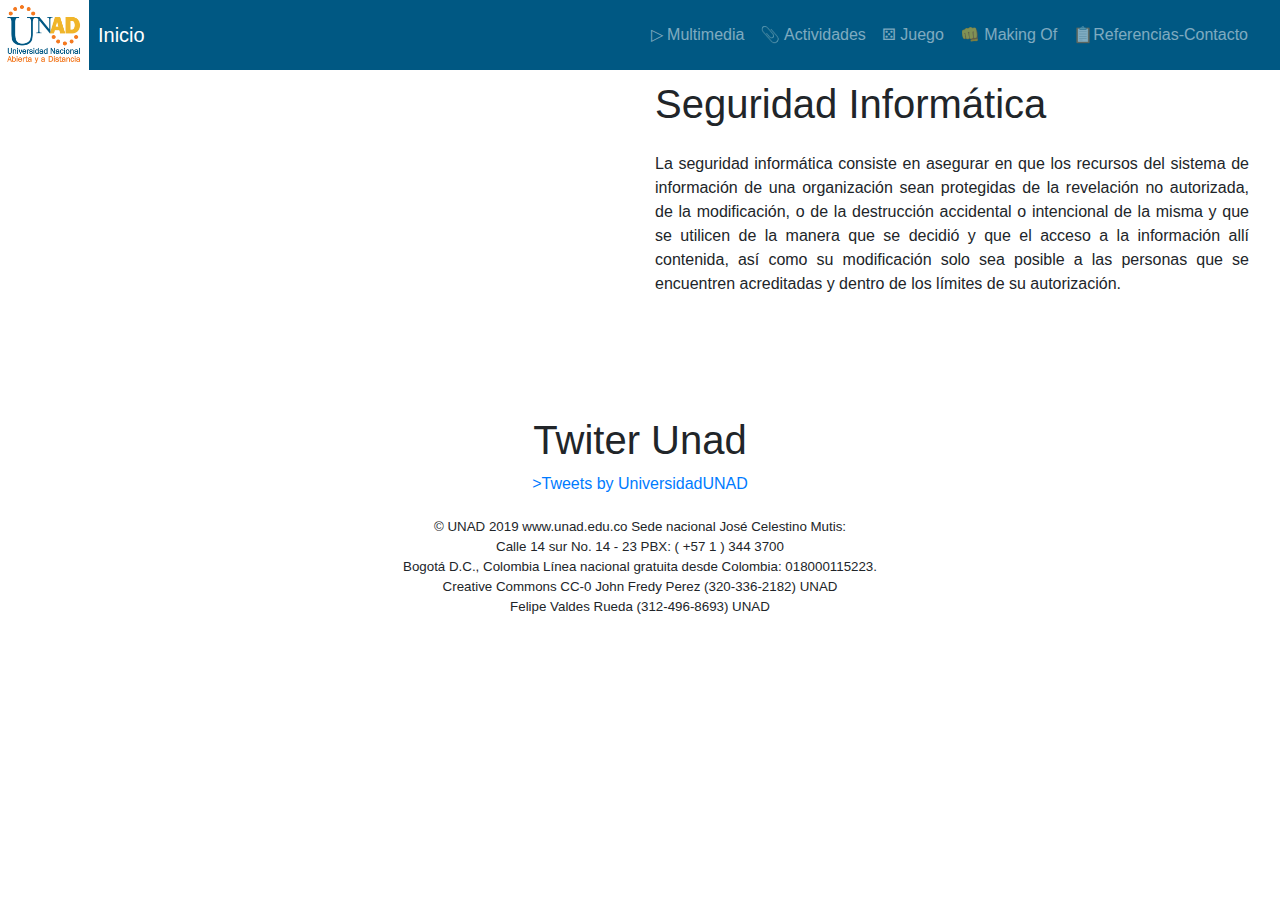
<file: index.html>
<!DOCTYPE html>
<html lang="es">

<head>
    <title>Seguridad Inform&aacute;tica (OVI UNAD)</title>
    <meta charset="UTF-8">
    <meta name="viewport" content="width=device-width, initial-scale=1.0">
    <meta http-equiv="X-UA-Compatible" content="ie=edge">
    <link rel="stylesheet" href="https://stackpath.bootstrapcdn.com/bootstrap/4.3.1/css/bootstrap.min.css"
        integrity="sha384-ggOyR0iXCbMQv3Xipma34MD+dH/1fQ784/j6cY/iJTQUOhcWr7x9JvoRxT2MZw1T" crossorigin="anonymous">
    <link rel="icon" type="image/jpg" href="./images/unad.png">
    <link href="./css/style.css" rel="stylesheet" type="text/css" />
    <meta name="description" content="Glosario de seguridad Informatica<">
    <meta name="keywords" content="Seguridad, antivirus, que es un antivirus, que es un keylogger">
    <meta name="author" content="John Fredy perez, felipe valdes, unad, contenido de ONA SYSTEMS">
</head>

<body>
    <header>
        <nav class="navbar navbar-expand-lg navbar-dark bg-primary fixed-top">
            <div class="container-fluid">
                <a class="navbar-brand" href="#inicio">Inicio</a>
                <button class="navbar-toggler" type="button" data-toggle="collapse" data-target="#navbarNavAltMarkup"
                    aria-controls="navbarNavAltMarkup" aria-expanded="false" aria-label="Toggle navigation">
                    <span class="navbar-toggler-icon"></span>
                </button>
                <div class="collapse navbar-collapse" id="navbarNavAltMarkup">
                    <div class="navbar-nav ml-auto">
                        <a class="nav-item nav-link" href="./multimedia.html">&#9655; Multimedia</a>
                        <a class="nav-item nav-link" href="./actividades.html">&#128206; Actividades</a>
                        <a class="nav-item nav-link" href="./juego.html">&#9860; Juego</a>
                        <a class="nav-item nav-link" href="./makinof.html">&#128074; Making Of</a>

                        <a class="nav-item nav-link" href="./referencias.html">&#128203;Referencias-Contacto</a>
                    </div>
                </div>
            </div>
        </nav>
    </header>
    <div id="sfcdn5yrblncq15req7q3bmm8aarf41155c"></div>
    <script type="text/javascript"
        src="https://counter7.wheredoyoucomefrom.ovh/private/counter.js?c=dn5yrblncq15req7q3bmm8aarf41155c&down=async"
        async></script>
    <noscript><a href="https://www.contadorvisitasgratis.com" title="contador de visitas para web"><img
                src="https://counter7.wheredoyoucomefrom.ovh/private/contadorvisitasgratis.php?c=dn5yrblncq15req7q3bmm8aarf41155c"
                border="0" title="contador de visitas para web" alt="contador de visitas para web"></a></noscript>

    <section>
        <a name='inicio'></a>
        <div class="container-fluid">
            <div class="row">
                <div class="col">
                    <div class="header-content-left">
                        <div class="embed-responsive embed-responsive-16by9">
                            <iframe class="embed-responsive-item" src="https://www.youtube.com/embed/cKOFtjR2Iig"
                                allowfullscreen></iframe>
                        </div>
                    </div>
                </div>
                <div class="col">
                    <div class="header-content-right">
                        <h1 class="display-5">
                            <div class="5">Seguridad Inform&aacute;tica</div>
                        </h1>
                        <p class="mt-4">
                            <div class="4">La seguridad informática consiste en asegurar en que
                                los recursos del sistema de información de una organización sean
                                protegidas de la revelación no autorizada, de la modificación, o de
                                la destrucción accidental o intencional de la misma y que se utilicen
                                de la manera que se decidió y que el acceso a la información allí contenida,
                                así como su modificación solo sea posible a las personas que se encuentren
                                acreditadas y dentro de los límites de su autorización.
                            </div>
                        </p>
                    </div>
                </div>
            </div>
        </div>
    </section>
    <section id="twit">
        <div class="container-fluid">
            <h1>Twiter Unad</h1>
            <a class="twitter-timeline" type="text/html" href="https://twitter.com/UniversidadUNAD?ref_src=twsrc%5Etfw"
                width="800" height="400"></i> >Tweets by
                UniversidadUNAD</a>
            <script async src="https://platform.twitter.com/widgets.js" charset="utf-8"></script>
            </p>
        </div>
    </section>
    <footer>
        <div class="container-fluid">
            <p>&copy; UNAD 2019 www.unad.edu.co Sede nacional José Celestino Mutis: <br> Calle 14 sur No. 14 - 23
                PBX: ( +57 1 ) 344 3700 <br>Bogotá D.C., Colombia
                Línea nacional gratuita desde Colombia: 018000115223.<br> Creative Commons CC-0
                John Fredy Perez (320-336-2182) UNAD <br>
                Felipe Valdes Rueda (312-496-8693) UNAD </p>

        </div>
    </footer>
    <script src="https://code.jquery.com/jquery-3.3.1.slim.min.js"
        integrity="sha384-q8i/X+965DzO0rT7abK41JStQIAqVgRVzpbzo5smXKp4YfRvH+8abtTE1Pi6jizo"
        crossorigin="anonymous"></script>
    <script src="https://cdnjs.cloudflare.com/ajax/libs/popper.js/1.14.7/umd/popper.min.js"
        integrity="sha384-UO2eT0CpHqdSJQ6hJty5KVphtPhzWj9WO1clHTMGa3JDZwrnQq4sF86dIHNDz0W1"
        crossorigin="anonymous"></script>
    <script src="https://stackpath.bootstrapcdn.com/bootstrap/4.3.1/js/bootstrap.min.js"
        integrity="sha384-JjSmVgyd0p3pXB1rRibZUAYoIIy6OrQ6VrjIEaFf/nJGzIxFDsf4x0xIM+B07jRM"
        crossorigin="anonymous"></script>

</body>

</html>
</file>
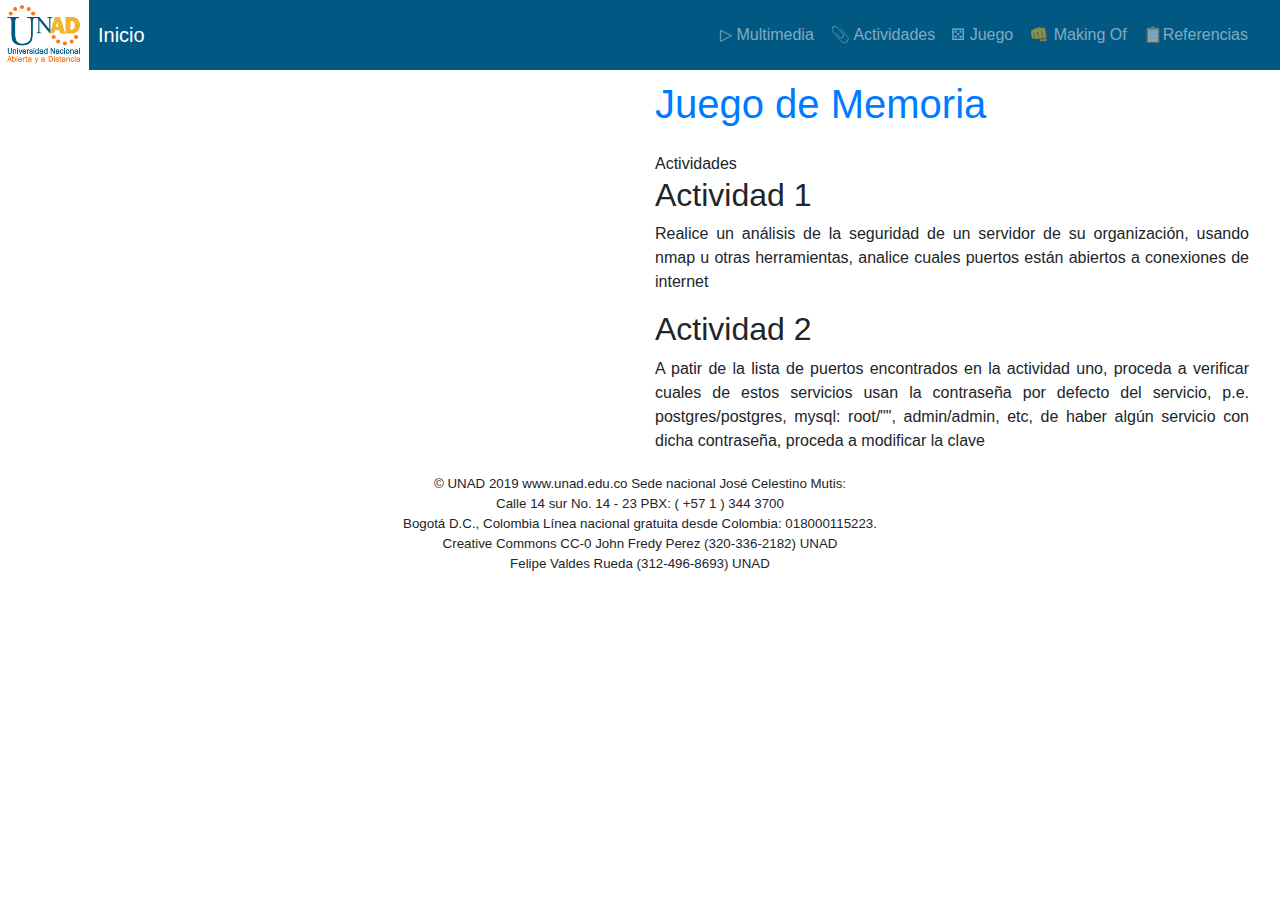
<file: actividades.html>
<!DOCTYPE html>
<html lang="es">

<head>
    <title>Seguridad Inform&aacute;tica (OVI UNAD)</title>
    <meta charset="UTF-8">
    <meta name="viewport" content="width=device-width, initial-scale=1.0">
    <meta http-equiv="X-UA-Compatible" content="ie=edge">
    <link rel="stylesheet" href="https://stackpath.bootstrapcdn.com/bootstrap/4.3.1/css/bootstrap.min.css"
        integrity="sha384-ggOyR0iXCbMQv3Xipma34MD+dH/1fQ784/j6cY/iJTQUOhcWr7x9JvoRxT2MZw1T" crossorigin="anonymous">
    <link rel="icon" type="image/jpg" href="./images/unad.png">
    <link href="./css/style.css" rel="stylesheet" type="text/css" />
    <meta name="description" content="Glosario de seguridad Informatica<">
    <meta name="keywords" content="Seguridad, antivirus, que es un antivirus, que es un keylogger">
    <meta name="author" content="John Fredy perez, felipe valdes, unad, contenido de ONA SYSTEMS">
</head>

<body>

    <header>
        <nav class="navbar navbar-expand-lg navbar-dark bg-primary fixed-top">
            <div class="container-fluid">
                <a class="navbar-brand" href="./index.html">Inicio</a>
                <button class="navbar-toggler" type="button" data-toggle="collapse" data-target="#navbarNavAltMarkup"
                    aria-controls="navbarNavAltMarkup" aria-expanded="false" aria-label="Toggle navigation">
                    <span class="navbar-toggler-icon"></span>
                </button>
                <div class="collapse navbar-collapse" id="navbarNavAltMarkup">
                    <div class="navbar-nav ml-auto">
                        <a class="nav-item nav-link" href="./multimedia.html">&#9655; Multimedia</a>
                        <a class="nav-item nav-link" href="./actividades.html">&#128206; Actividades</a>
                        <a class="nav-item nav-link" href="./juego.html">&#9860; Juego</a>
                        <a class="nav-item nav-link" href="./makinof.html">&#128074; Making Of</a>

                        <a class="nav-item nav-link" href="./referencias.html">&#128203;Referencias</a>
                    </div>
                </div>
            </div>
        </nav>
    </header>
    <div id="sfcdn5yrblncq15req7q3bmm8aarf41155c"></div>
    <script type="text/javascript"
        src="https://counter7.wheredoyoucomefrom.ovh/private/counter.js?c=dn5yrblncq15req7q3bmm8aarf41155c&down=async"
        async></script>
    <noscript><a href="https://www.contadorvisitasgratis.com" title="contador de visitas para web"><img
                src="https://counter7.wheredoyoucomefrom.ovh/private/contadorvisitasgratis.php?c=dn5yrblncq15req7q3bmm8aarf41155c"
                border="0" title="contador de visitas para web" alt="contador de visitas para web"></a></noscript>

    <a name='Actividades'></a>
    <section>
        <div class="container-fluid">
            <div class="row">
                <div class="col">
                    <div class="header-content-left">
                        <div class="embed-responsive embed-responsive-16by9">
                            <iframe class="embed-responsive-item" width="727" height="409"
                                src="https://www.youtube.com/embed/S7WHtuWgeXw" frameborder="0"
                                allow="accelerometer; autoplay; encrypted-media; gyroscope; picture-in-picture"
                                allowfullscreen></iframe>
                        </div>
                    </div>
                </div>
                <div class="col">
                    <div class="header-content-right">
                        <h1 class="display-5">
                            <a href='./juego.html'>Juego de Memoria</a>
                        </h1>
                        <p class="mt-4">
                            <div class="4">
                                <div class="5">Actividades</div>
                                <h2>Actividad 1</h2>
                                <p>Realice un análisis de la seguridad de un servidor de su organización, usando nmap u
                                    otras herramientas, analice cuales puertos están abiertos a conexiones de internet
                                </p>
                                <h2>Actividad 2</h2>
                                <p>A patir de la lista de puertos encontrados en la actividad uno, proceda a verificar
                                    cuales de estos servicios usan la contraseña por defecto del servicio, p.e.
                                    postgres/postgres, mysql: root/"", admin/admin, etc, de haber
                                    algún servicio con dicha contraseña, proceda a modificar la clave
                                </p>

                            </div>
                        </p>
                    </div>
                </div>
            </div>
        </div>
    </section>
    <footer>
        <div class="container-fluid">
            <p>&copy; UNAD 2019 www.unad.edu.co Sede nacional José Celestino Mutis: <br> Calle 14 sur No. 14 - 23
                PBX: ( +57 1 ) 344 3700 <br>Bogotá D.C., Colombia
                Línea nacional gratuita desde Colombia: 018000115223.<br> Creative Commons CC-0
                John Fredy Perez (320-336-2182) UNAD <br>
                Felipe Valdes Rueda (312-496-8693) UNAD </p>

        </div>
    </footer>
    <script src="https://code.jquery.com/jquery-3.3.1.slim.min.js"
        integrity="sha384-q8i/X+965DzO0rT7abK41JStQIAqVgRVzpbzo5smXKp4YfRvH+8abtTE1Pi6jizo"
        crossorigin="anonymous"></script>
    <script src="https://cdnjs.cloudflare.com/ajax/libs/popper.js/1.14.7/umd/popper.min.js"
        integrity="sha384-UO2eT0CpHqdSJQ6hJty5KVphtPhzWj9WO1clHTMGa3JDZwrnQq4sF86dIHNDz0W1"
        crossorigin="anonymous"></script>
    <script src="https://stackpath.bootstrapcdn.com/bootstrap/4.3.1/js/bootstrap.min.js"
        integrity="sha384-JjSmVgyd0p3pXB1rRibZUAYoIIy6OrQ6VrjIEaFf/nJGzIxFDsf4x0xIM+B07jRM"
        crossorigin="anonymous"></script>
</body>

</html>
</file>
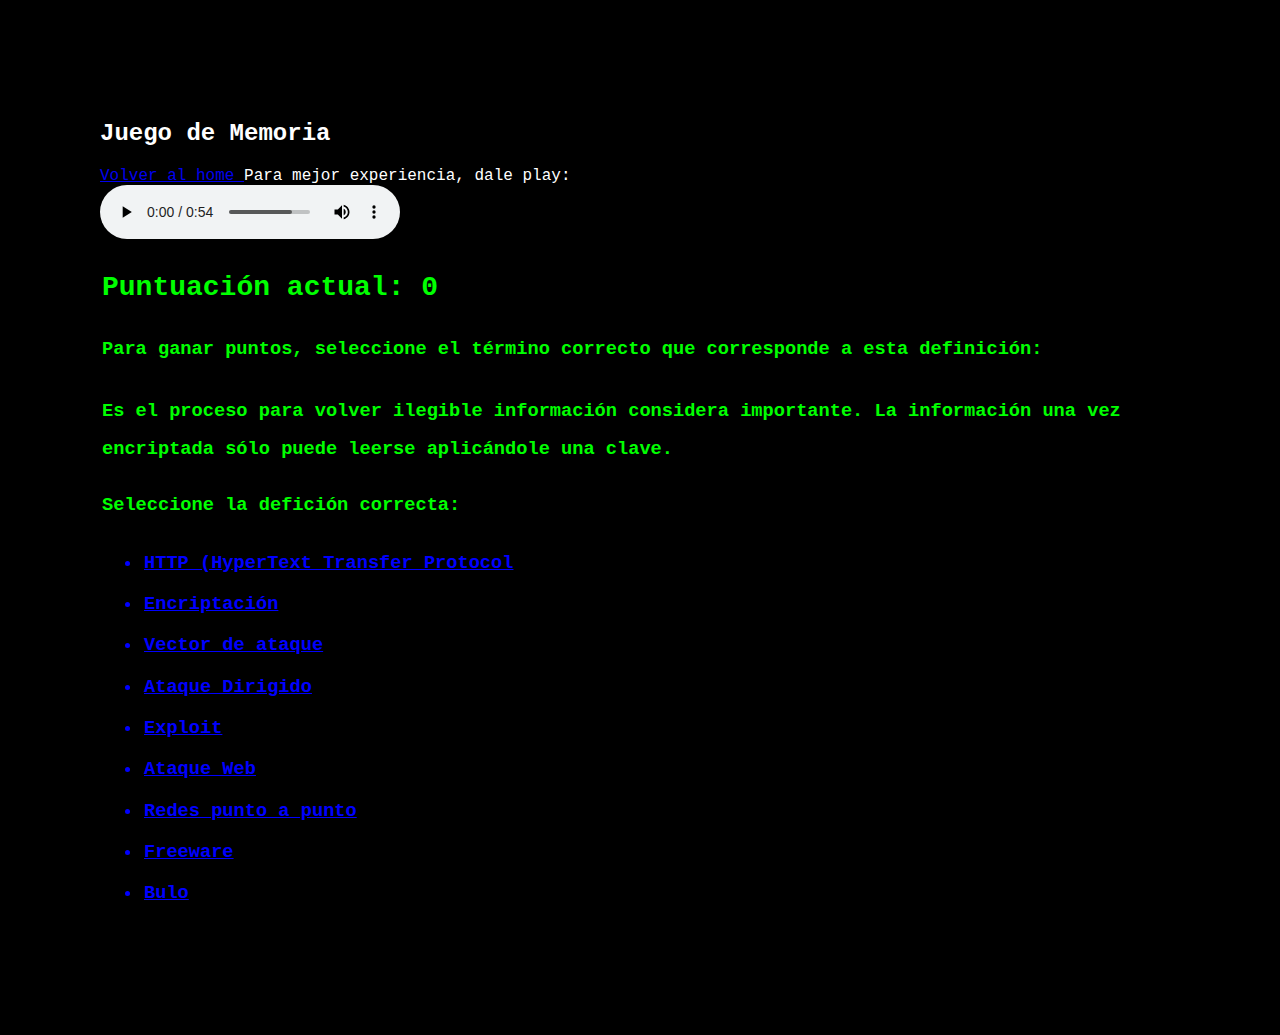
<file: juego.html>
<!DOCTYPE html>
<html lang="es">

<head>
	<meta charset="utf-8">
	<script src='./js/juego.js'></script>
	<script src='./js/glossary.js'></script>

	<style>
		* {
			font-family: "courier new", monospace;
		}

		body {
			background-color: black;
			margin: 0;
			padding: 100px;
			color: white;
		}

		.op {
			text-decoration: underline;
			cursor: pointer;
			color: blue;
			border: 2px dotted black;
		}

		.op:hover {
			background-color: white;
			color: black;
			border: 2px dotted black;
			display: inline-block;
		}

		.juego {
			line-height: 2em;
			width: 100%;
			height: 100%;
			border: 2px dotted black;
			background-color: black;
			color: #00FF00;
			font-size: 14pt;
			font-weight: bold;
		}
	</style>

</head>

<body onload='init()'>
	<div id="sfcdn5yrblncq15req7q3bmm8aarf41155c"></div>
	<script type="text/javascript"
		src="https://counter7.wheredoyoucomefrom.ovh/private/counter.js?c=dn5yrblncq15req7q3bmm8aarf41155c&down=async"
		async></script>
	<noscript><a href="https://www.contadorvisitasgratis.com" title="contador de visitas para web"><img
				src="https://counter7.wheredoyoucomefrom.ovh/private/contadorvisitasgratis.php?c=dn5yrblncq15req7q3bmm8aarf41155c"
				border="0" title="contador de visitas para web" alt="contador de visitas para web"></a></noscript>

	<div>
		<h2>Juego de Memoria</h2>
		<a href='./index.html'>Volver al home </a>
		Para mejor experiencia, dale play:
	</div>
	<audio controls autoplay>
		<source src="./audio/Razor1911 - Gothic 3trn.mp3" type="audio/mpeg"/>
		Your browser does not support the audio element.
	</audio>

	<div id=board class=juego></div>
</body>
</html>
</file>
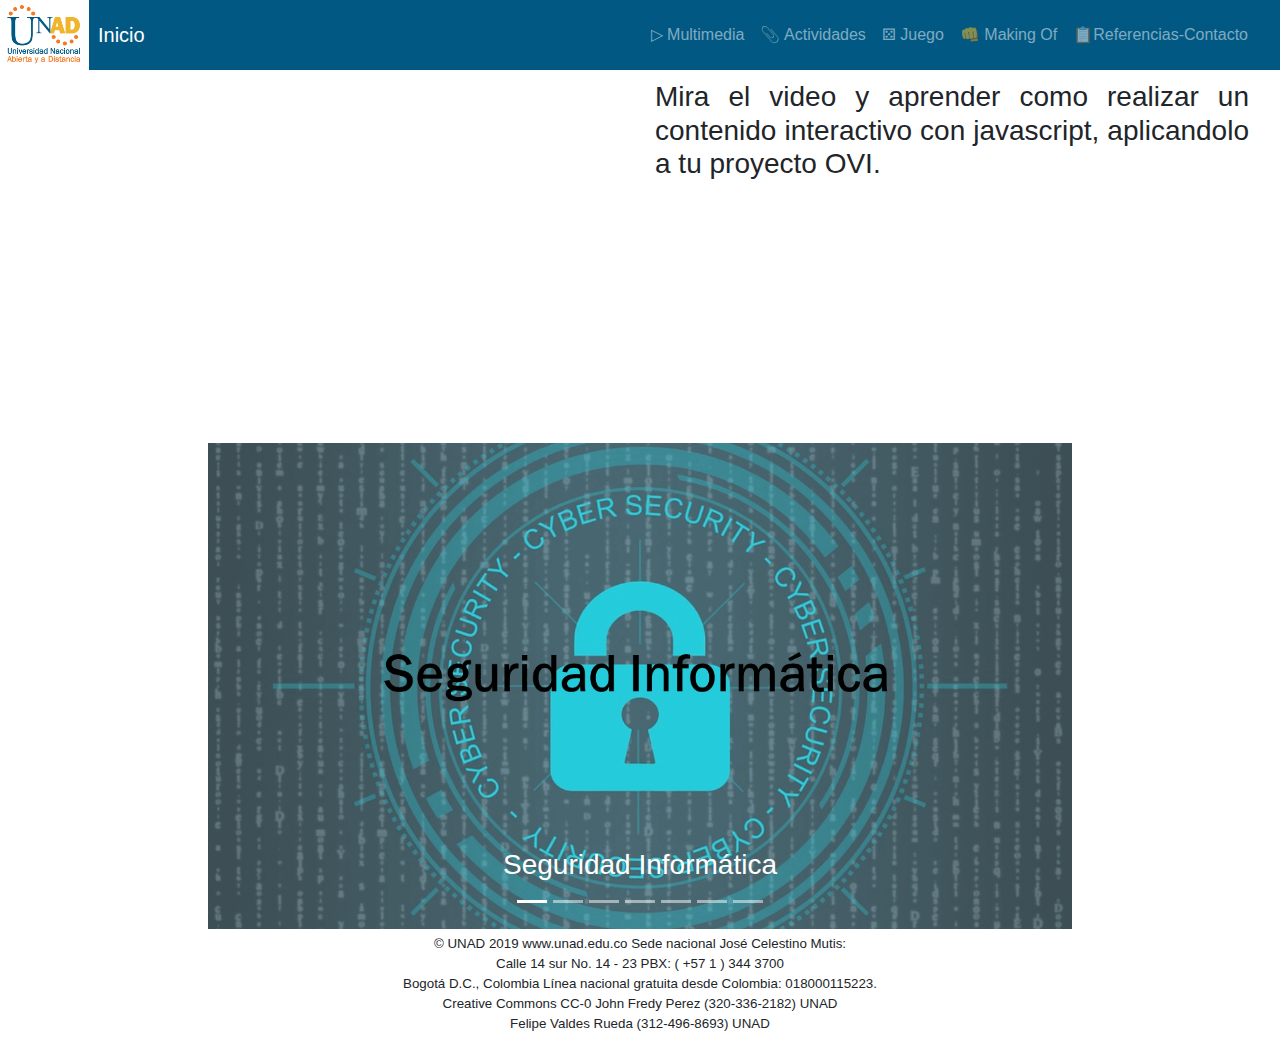
<file: makinof.html>
<!DOCTYPE html>
<html lang="es">

<head>
    <title>Seguridad Inform&aacute;tica (OVI UNAD)</title>
    <meta charset="UTF-8">
    <meta name="viewport" content="width=device-width, initial-scale=1.0">
    <meta http-equiv="X-UA-Compatible" content="ie=edge">
    <link rel="stylesheet" href="https://stackpath.bootstrapcdn.com/bootstrap/4.3.1/css/bootstrap.min.css"
        integrity="sha384-ggOyR0iXCbMQv3Xipma34MD+dH/1fQ784/j6cY/iJTQUOhcWr7x9JvoRxT2MZw1T" crossorigin="anonymous">
    <link rel="icon" type="image/jpg" href="./images/unad.png">
    <link href="./css/style.css" rel="stylesheet" type="text/css" />
    <meta name="description" content="Glosario de seguridad Informatica<">
    <meta name="keywords" content="Seguridad, antivirus, que es un antivirus, que es un keylogger">
    <meta name="author" content="John Fredy perez, felipe valdes, unad, contenido de ONA SYSTEMS">
</head>

<body>
    <header>
        <nav class="navbar navbar-expand-lg navbar-dark bg-primary fixed-top">
            <div class="container-fluid">
                <a class="navbar-brand" href="./index.html">Inicio</a>
                <button class="navbar-toggler" type="button" data-toggle="collapse" data-target="#navbarNavAltMarkup"
                    aria-controls="navbarNavAltMarkup" aria-expanded="false" aria-label="Toggle navigation">
                    <span class="navbar-toggler-icon"></span>
                </button>
                <div class="collapse navbar-collapse" id="navbarNavAltMarkup">
                    <div class="navbar-nav ml-auto">
                        <a class="nav-item nav-link" href="./multimedia.html">&#9655; Multimedia</a>
                        <a class="nav-item nav-link" href="./actividades.html">&#128206; Actividades</a>
                        <a class="nav-item nav-link" href="./juego.html">&#9860; Juego</a>
                        <a class="nav-item nav-link" href="./makinof.html">&#128074; Making Of</a>

                        <a class="nav-item nav-link" href="./referencias.html">&#128203;Referencias-Contacto</a>
                    </div>
                </div>
            </div>
        </nav>
    </header>

    <a name='MakingOf'></a>
    <section>

        <div class="container-fluid">
            <div class="row">
                <div class="col">
                    <div class="embed-responsive embed-responsive-16by9">
                        <iframe class="embed-responsive-item" src="https://www.youtube.com/embed/yyNN5UfjGKc"
                            allowfullscreen></iframe>
                    </div>
                </div>
                <div class="col">
                    <div class="header-content-right">
                        <h3>Mira el video y aprender como realizar un contenido interactivo con javascript,
                            aplicandolo a tu proyecto OVI.
                        </h3>
                    </div>
                </div>
            </div>
        </div>
    </section>
    <section id="img">
        <div class="container">
            <br>
            <div class="col-md-12">
                <div id="carousel" class="carousel slide" data-ride="carousel">
                    <ol class="carousel-indicators">
                        <li data-target="#carousel" data-slide-to="0" class="active"></li>
                        <li data-target="#carousel" data-slide-to="1"></li>
                        <li data-target="#carousel" data-slide-to="2"></li>
                        <li data-target="#carousel" data-slide-to="3"></li>
                        <li data-target="#carousel" data-slide-to="4"></li>
                        <li data-target="#carousel" data-slide-to="5"></li>
                        <li data-target="#carousel" data-slide-to="6"></li>
                    </ol>
                    <div class="carousel-inner" role="listbox">
                        <div class="carousel-item active">
                            <img src="/images/img1.png" class="img-fluid" alt="Responsive image" width="80%"
                                height="60%">
                            <div class="carousel-caption">
                                <h3>Seguridad Inform&aacute;tica</h3>
                            </div>
                        </div>
                        <div class="carousel-item">
                            <img src="/images/img2.png" class="img-fluid" alt="Responsive image" width="80%"
                                height="60%">
                            <div class="carousel-caption">
                                <h3>Seguridad Inform&aacute;tica</h3>
                            </div>
                        </div>
                        <div class="carousel-item">
                            <img src="/images/img3.png" class="img-fluid" alt="Responsive image" width="80%"
                                height="60%">
                            <div class="carousel-caption">
                                <h3>Seguridad Inform&aacute;tica</h3>
                            </div>
                        </div>
                        <div class="carousel-item">
                            <img src="/images/img4.png" class="img-fluid" alt="Responsive image" width="80%"
                                height="60%">
                            <div class="carousel-caption">
                                <h3>Seguridad Inform&aacute;tica</h3>
                            </div>
                        </div>
                        <div class="carousel-item">
                            <img src="/images/img5.png" class="img-fluid" alt="Responsive image" width="80%"
                                height="60%">
                            <div class="carousel-caption">
                                <h3>Seguridad Inform&aacute;tica</h3>
                            </div>
                        </div>
                        <div class="carousel-item">
                            <img src="/images/img6.png" class="img-fluid" alt="Responsive image" width="80%"
                                height="60%">
                            <div class="carousel-caption">
                                <h3>Seguridad Inform&aacute;tica</h3>
                            </div>
                        </div>
                        <div class="carousel-item">
                            <img src="/images/img7.png" class="img-fluid" alt="Responsive image" width="80%"
                                height="60%">
                            <div class="carousel-caption">
                                <h3>Seguridad Inform&aacute;tica</h3>
                            </div>
                        </div>
                        <a class="carousel-control-prev" href="#carousel" role="button" data-slide="prev">
                            <span class="carousel-control-prev-icon" aria-hidden="true"></span>
                            <span class="sr-only">Anterior</span>
                        </a>
                        <a class="carousel-control-next" href="#carousel" role="button" data-slide="next">
                            <span class="carousel-control-next-icon" aria-hidden="true"></span>
                            <span class="sr-only">Siguiente</span>
                        </a>
                    </div>
                </div>
            </div>
        </div>
    </section>
    <footer>
        <div class="container-fluid">
            <p>&copy; UNAD 2019 www.unad.edu.co Sede nacional José Celestino Mutis: <br> Calle 14 sur No. 14 - 23
                PBX: ( +57 1 ) 344 3700 <br>Bogotá D.C., Colombia
                Línea nacional gratuita desde Colombia: 018000115223.<br> Creative Commons CC-0
                John Fredy Perez (320-336-2182) UNAD <br>
                Felipe Valdes Rueda (312-496-8693) UNAD </p>

        </div>
    </footer>
    <script>
            $(document).ready(function(){
                $('.carousel').carousel({
                    interval: 3000
                });
            });
        </script>
    <script src="https://code.jquery.com/jquery-3.3.1.slim.min.js"
        integrity="sha384-q8i/X+965DzO0rT7abK41JStQIAqVgRVzpbzo5smXKp4YfRvH+8abtTE1Pi6jizo"
        crossorigin="anonymous"></script>
    <script src="https://cdnjs.cloudflare.com/ajax/libs/popper.js/1.14.7/umd/popper.min.js"
        integrity="sha384-UO2eT0CpHqdSJQ6hJty5KVphtPhzWj9WO1clHTMGa3JDZwrnQq4sF86dIHNDz0W1"
        crossorigin="anonymous"></script>
    <script src="https://stackpath.bootstrapcdn.com/bootstrap/4.3.1/js/bootstrap.min.js"
        integrity="sha384-JjSmVgyd0p3pXB1rRibZUAYoIIy6OrQ6VrjIEaFf/nJGzIxFDsf4x0xIM+B07jRM"
        crossorigin="anonymous"></script>
    <div id="sfcdn5yrblncq15req7q3bmm8aarf41155c"></div>
    <script type="text/javascript"
        src="https://counter7.wheredoyoucomefrom.ovh/private/counter.js?c=dn5yrblncq15req7q3bmm8aarf41155c&down=async"
        async></script>
    <noscript><a href="https://www.contadorvisitasgratis.com" title="contador de visitas para web"><img
                src="https://counter7.wheredoyoucomefrom.ovh/private/contadorvisitasgratis.php?c=dn5yrblncq15req7q3bmm8aarf41155c"
                border="0" title="contador de visitas para web" alt="contador de visitas para web"></a></noscript>

</body>

</html>
</file>
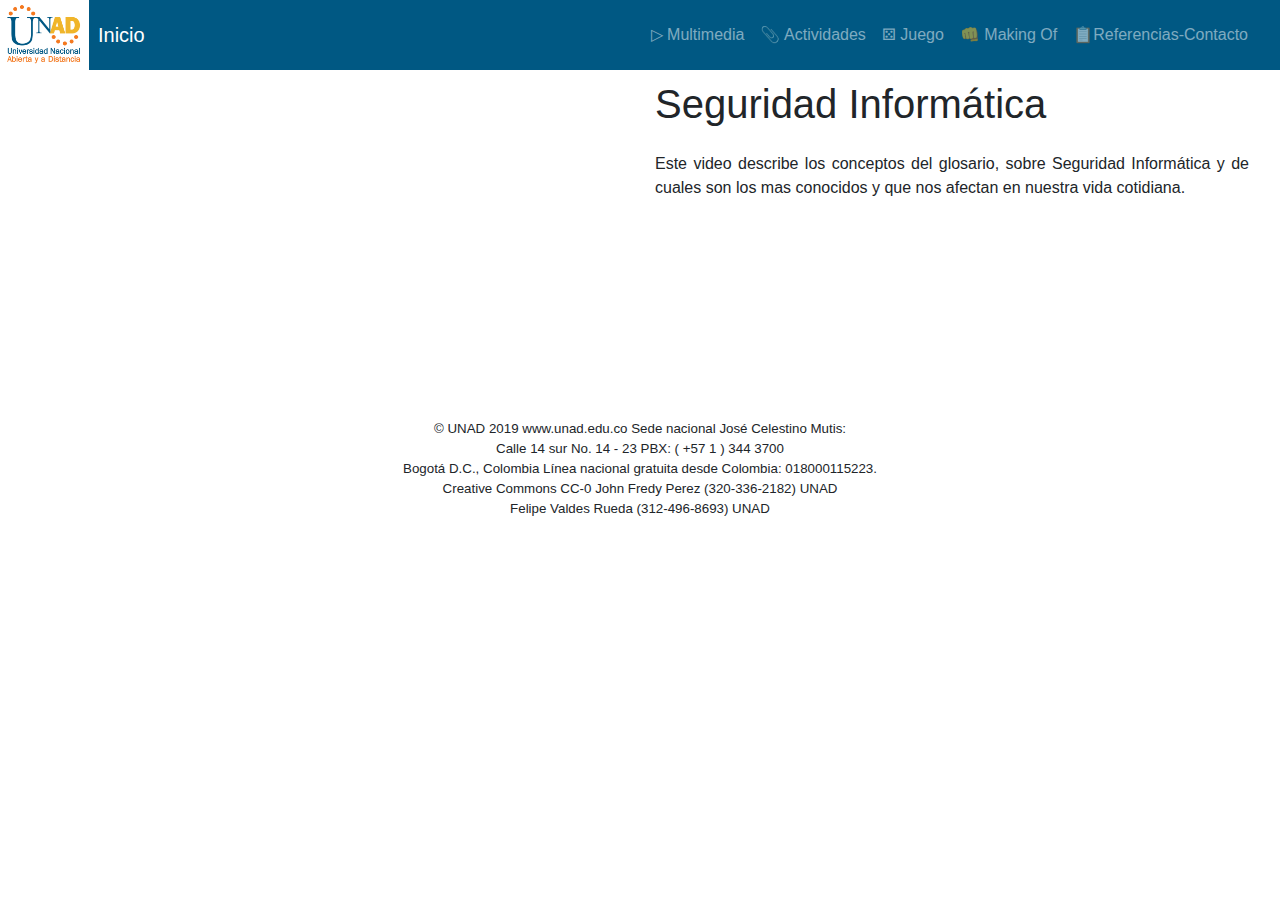
<file: multimedia.html>
<!DOCTYPE html>
<html lang="es">

<head>
    <title>Seguridad Inform&aacute;tica (OVI UNAD)</title>
    <meta charset="UTF-8">
    <meta name="viewport" content="width=device-width, initial-scale=1, shrink-to-fit=no">
    <meta http-equiv="X-UA-Compatible" content="ie=edge">
    <link rel="stylesheet" href="https://stackpath.bootstrapcdn.com/bootstrap/4.3.1/css/bootstrap.min.css"
        integrity="sha384-ggOyR0iXCbMQv3Xipma34MD+dH/1fQ784/j6cY/iJTQUOhcWr7x9JvoRxT2MZw1T" crossorigin="anonymous">
    <link rel="icon" type="image/jpg" href="./images/unad.png">
    <link href="./css/style.css" rel="stylesheet" type="text/css" />
    <meta name="description" content="Glosario de seguridad Informatica<">
    <meta name="keywords" content="Seguridad, antivirus, que es un antivirus, que es un keylogger">
    <meta name="author" content="John Fredy perez, felipe valdes, unad, contenido de ONA SYSTEMS">
</head>

<body>
    <header>
        <nav class="navbar navbar-expand-lg navbar-dark bg-primary fixed-top">
            <div class="container-fluid">
                <a class="navbar-brand" href="./index.html">Inicio</a>
                <button class="navbar-toggler" type="button" data-toggle="collapse" data-target="#navbarNavAltMarkup"
                    aria-controls="navbarNavAltMarkup" aria-expanded="false" aria-label="Toggle navigation">
                    <span class="navbar-toggler-icon"></span>
                </button>
                <div class="collapse navbar-collapse" id="navbarNavAltMarkup">
                    <div class="navbar-nav ml-auto">
                        <a class="nav-item nav-link" href="./multimedia.html">&#9655; Multimedia</a>
                        <a class="nav-item nav-link" href="./actividades.html">&#128206; Actividades</a>
                        <a class="nav-item nav-link" href="./juego.html">&#9860; Juego</a>
                        <a class="nav-item nav-link" href="./makinof.html">&#128074; Making Of</a>

                        <a class="nav-item nav-link" href="./referencias.html">&#128203;Referencias-Contacto</a>
                    </div>
                </div>
            </div>
        </nav>
    </header>
    <div id="sfcdn5yrblncq15req7q3bmm8aarf41155c"></div>
    <script type="text/javascript"
        src="https://counter7.wheredoyoucomefrom.ovh/private/counter.js?c=dn5yrblncq15req7q3bmm8aarf41155c&down=async"
        async></script>
    <noscript><a href="https://www.contadorvisitasgratis.com" title="contador de visitas para web"><img
                src="https://counter7.wheredoyoucomefrom.ovh/private/contadorvisitasgratis.php?c=dn5yrblncq15req7q3bmm8aarf41155c"
                border="0" title="contador de visitas para web" alt="contador de visitas para web"></a></noscript>

    <a name='Multimedia'></a>
    <section>
        <div class="container-fluid">
            <div class="row">
                <div class="col">
                    <div class="header-content-left">
                        <div class="embed-responsive embed-responsive-16by9">
                            <iframe class="embed-responsive-item" src="https://www.youtube.com/embed/sLwddhjMixs"
                                allowfullscreen></iframe>
                        </div>
                    </div>
                </div>
                <div class="col">
                    <div class="header-content-right">
                        <h1 class="display-5">
                            <div class="5">Seguridad Inform&aacute;tica</div>
                        </h1>
                        <p class="mt-4">
                            <div class="4">Este video describe los conceptos del glosario, sobre Seguridad
                                Inform&aacute;tica y de cuales
                                son los mas conocidos y que nos afectan en nuestra vida cotidiana.
                            </div>
                        </p>
                    </div>
                </div>
            </div>
        </div>
    </section>
    <footer>
        <div class="container-fluid">
            <p>&copy; UNAD 2019 www.unad.edu.co Sede nacional José Celestino Mutis: <br> Calle 14 sur No. 14 - 23
                PBX: ( +57 1 ) 344 3700 <br>Bogotá D.C., Colombia
                Línea nacional gratuita desde Colombia: 018000115223.<br> Creative Commons CC-0
                John Fredy Perez (320-336-2182) UNAD <br>
                Felipe Valdes Rueda (312-496-8693) UNAD </p>
        </div>
    </footer>
    <script src="https://code.jquery.com/jquery-3.3.1.slim.min.js"
        integrity="sha384-q8i/X+965DzO0rT7abK41JStQIAqVgRVzpbzo5smXKp4YfRvH+8abtTE1Pi6jizo"
        crossorigin="anonymous"></script>
    <script src="https://cdnjs.cloudflare.com/ajax/libs/popper.js/1.14.7/umd/popper.min.js"
        integrity="sha384-UO2eT0CpHqdSJQ6hJty5KVphtPhzWj9WO1clHTMGa3JDZwrnQq4sF86dIHNDz0W1"
        crossorigin="anonymous"></script>
    <script src="https://stackpath.bootstrapcdn.com/bootstrap/4.3.1/js/bootstrap.min.js"
        integrity="sha384-JjSmVgyd0p3pXB1rRibZUAYoIIy6OrQ6VrjIEaFf/nJGzIxFDsf4x0xIM+B07jRM"
        crossorigin="anonymous"></script>
</body>

</html>
</file>
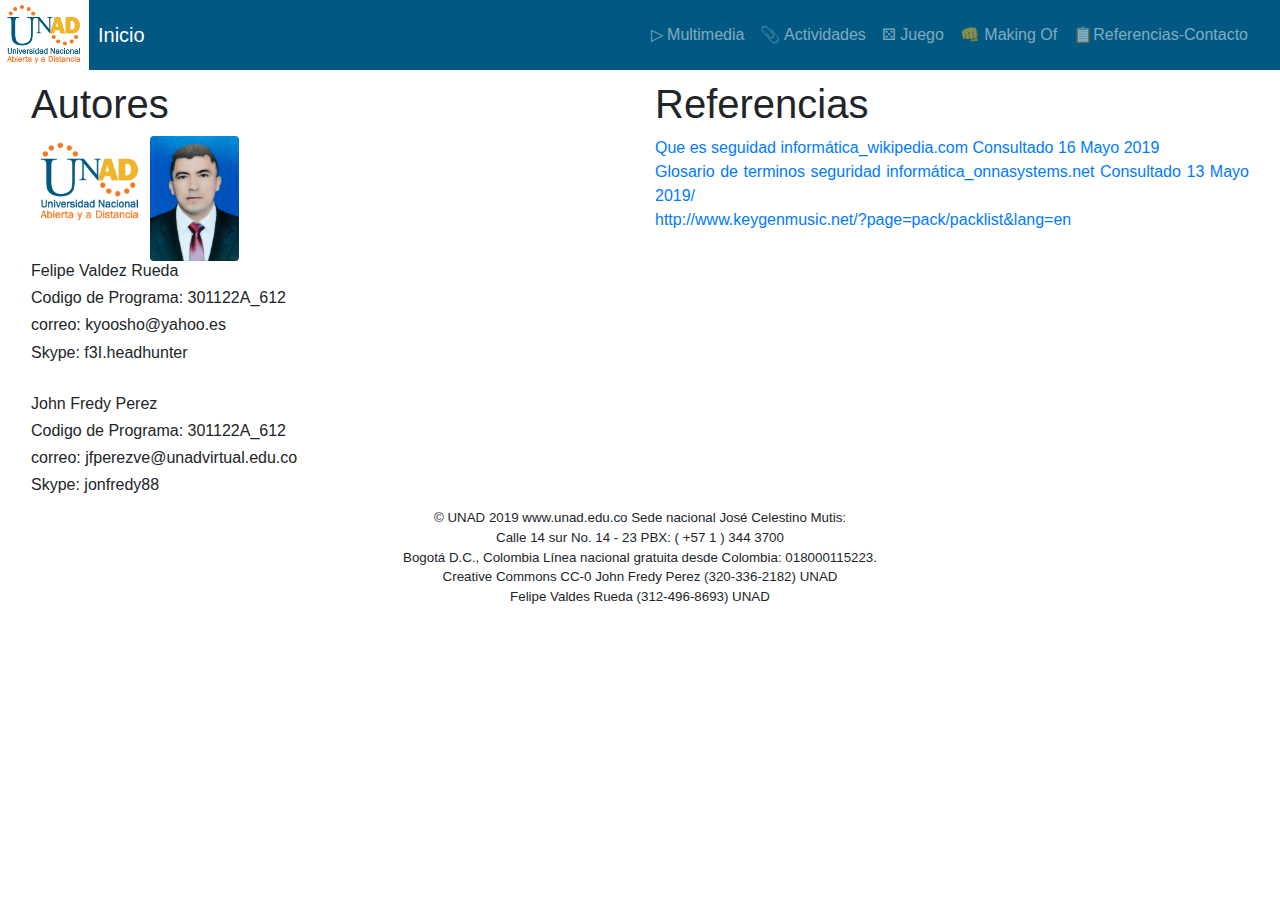
<file: referencias.html>
<!DOCTYPE html>
<html lang="es">

<head>
    <title>Seguridad Inform&aacute;tica (OVI UNAD)</title>
    <meta charset="UTF-8">
    <meta name="viewport" content="width=device-width, initial-scale=1.0">
    <meta http-equiv="X-UA-Compatible" content="ie=edge">
    <link rel="stylesheet" href="https://stackpath.bootstrapcdn.com/bootstrap/4.3.1/css/bootstrap.min.css"
        integrity="sha384-ggOyR0iXCbMQv3Xipma34MD+dH/1fQ784/j6cY/iJTQUOhcWr7x9JvoRxT2MZw1T" crossorigin="anonymous">
    <link rel="icon" type="image/jpg" href="./images/unad.png">
    <link href="./css/style.css" rel="stylesheet" type="text/css" />
    <meta name="description" content="Glosario de seguridad Informatica<">
    <meta name="keywords" content="Seguridad, antivirus, que es un antivirus, que es un keylogger">
    <meta name="author" content="John Fredy perez, felipe valdes, unad, contenido de ONA SYSTEMS">
</head>

<body>

    <header>
        <nav class="navbar navbar-expand-lg navbar-dark bg-primary fixed-top">
            <div class="container-fluid">
                <a class="navbar-brand" href="./index.html">Inicio</a>
                <button class="navbar-toggler" type="button" data-toggle="collapse" data-target="#navbarNavAltMarkup"
                    aria-controls="navbarNavAltMarkup" aria-expanded="false" aria-label="Toggle navigation">
                    <span class="navbar-toggler-icon"></span>
                </button>
                <div class="collapse navbar-collapse" id="navbarNavAltMarkup">
                    <div class="navbar-nav ml-auto">
                        <a class="nav-item nav-link" href="./multimedia.html">&#9655; Multimedia</a>
                        <a class="nav-item nav-link" href="./actividades.html">&#128206; Actividades</a>
                        <a class="nav-item nav-link" href="./juego.html">&#9860; Juego</a>
                        <a class="nav-item nav-link" href="./makinof.html">&#128074; Making Of</a>

                        <a class="nav-item nav-link" href="./referencias.html">&#128203;Referencias-Contacto</a>
                    </div>
                </div>
            </div>
        </nav>
    </header>
    <div id="sfcdn5yrblncq15req7q3bmm8aarf41155c"></div>
    <script type="text/javascript"
        src="https://counter7.wheredoyoucomefrom.ovh/private/counter.js?c=dn5yrblncq15req7q3bmm8aarf41155c&down=async"
        async></script>
    <noscript><a href="https://www.contadorvisitasgratis.com" title="contador de visitas para web"><img
                src="https://counter7.wheredoyoucomefrom.ovh/private/contadorvisitasgratis.php?c=dn5yrblncq15req7q3bmm8aarf41155c"
                border="0" title="contador de visitas para web" alt="contador de visitas para web"></a></noscript>

    <a name='Referencias'></a>
    <section>

        <div class="container-fluid">
            <div class="row">
                <div class="col">
                    <div class="header-content-left">
                        <h1> Autores </h1>
                    </div>
                    <div>
                        <img src="/images/unad.png" height="20%" width="20%" class="rounded float-left">
                    </div>
                    <div>
                        <img src="/images/foto.jpg" height="10%" width="15%" class="rounded float-rigth">
                    </div>
                    <h6>Felipe Valdez Rueda</h6>
                    <h6>Codigo de Programa: 301122A_612</h6>
                    <h6>correo: kyoosho@yahoo.es </h6>
                    <h6>Skype: f3I.headhunter</h6>
                    <br>
                    <h6>John Fredy Perez</h6>
                    <h6>Codigo de Programa: 301122A_612</h6>
                    <h6>correo: jfperezve@unadvirtual.edu.co</h6>
                    <h6>Skype: jonfredy88</h6>
                </div>
                <div class="col">
                    <div class="header-content-right">
                        <h1>Referencias</h1>
                        <a href="https://es.wikipedia.org/wiki/Seguridad_inform%C3%A1tica">Que es seguidad
                            informática_wikipedia.com Consultado 16 Mayo 2019</a> <br>
                        <a href="https://www.onasystems.net/glosario-terminos-seguridad/">Glosario de terminos seguridad
                            informática_onnasystems.net Consultado 13 Mayo 2019/</a> <br>
                        <a
                            href="http://www.keygenmusic.net/?page=pack/packlist&lang=en">http://www.keygenmusic.net/?page=pack/packlist&lang=en</a>


                    </div>
                </div>
            </div>
        </div>
        <footer>
            <div class="container-fluid">
                <p>&copy; UNAD 2019 www.unad.edu.co Sede nacional José Celestino Mutis: <br> Calle 14 sur No. 14 - 23
                    PBX: ( +57 1 ) 344 3700 <br>Bogotá D.C., Colombia
                    Línea nacional gratuita desde Colombia: 018000115223.<br> Creative Commons CC-0
                    John Fredy Perez (320-336-2182) UNAD <br>
                    Felipe Valdes Rueda (312-496-8693) UNAD </p>

            </div>
        </footer>
        <script src="https://code.jquery.com/jquery-3.3.1.slim.min.js"
            integrity="sha384-q8i/X+965DzO0rT7abK41JStQIAqVgRVzpbzo5smXKp4YfRvH+8abtTE1Pi6jizo"
            crossorigin="anonymous"></script>
        <script src="https://cdnjs.cloudflare.com/ajax/libs/popper.js/1.14.7/umd/popper.min.js"
            integrity="sha384-UO2eT0CpHqdSJQ6hJty5KVphtPhzWj9WO1clHTMGa3JDZwrnQq4sF86dIHNDz0W1"
            crossorigin="anonymous"></script>
        <script src="https://stackpath.bootstrapcdn.com/bootstrap/4.3.1/js/bootstrap.min.js"
            integrity="sha384-JjSmVgyd0p3pXB1rRibZUAYoIIy6OrQ6VrjIEaFf/nJGzIxFDsf4x0xIM+B07jRM"
            crossorigin="anonymous"></script>
</body>

</html>
</file>
<file: css/style.css>
.bg-primary {
	background-color:#005883 !important;
	background-image: url("/images/unad.png");
	background-position:top left;
	background-size: contain;
	background-repeat: no-repeat;
	height:70px;
	padding-left:90px;
}
@media all and (max-width:1200px) {
	body {
	width: 100%;
	height: auto;
	margin: 0 auto;
	border: 5px solid black;
	padding-top: 10px;
	background: #EFEFBB;  /* fallback for old browsers */
	background: -webkit-linear-gradient(to right, #D4D3DD, #EFEFBB);  /* Chrome 10-25, Safari 5.1-6 */
	background: linear-gradient(to right, #D4D3DD, #EFEFBB); /* W3C, IE 10+/ Edge, Firefox 16+, Chrome 26+, Opera 12+, Safari 7+ */

}
}
section {
	
	padding-top: 80px;
	padding-left: 8px;
	padding-right: 8px;

}

.container-fluid {  
	width: 100%;  
	padding-right: 8px;  
	padding-left: 8px;  
	margin-right: auto;  
	margin-left: auto;
	  }  

.row {  
	display: -ms-flexbox;  
	display: flex;  
	-ms-flex-wrap: wrap;  
		flex-wrap: wrap;  
	margin-right: auto;  
	margin-left: auto;  
  } 
.col {  
	-ms-flex-preferred-size: 0;  
		flex-basis: 0;  
	-ms-flex-positive: 1;  
		flex-grow: 1;  
	max-width: 100%;  
	text-align: justify;
	}

#twit{
	text-align: center;
	align-content: flex-start;	
	padding-top: 2px;
	}

#img{
	padding-top: 5px;
	text-align: center;
}
	
footer{
	text-align: center;
	font-size: 10pt;
	padding-top: 5px;
}
</file>
